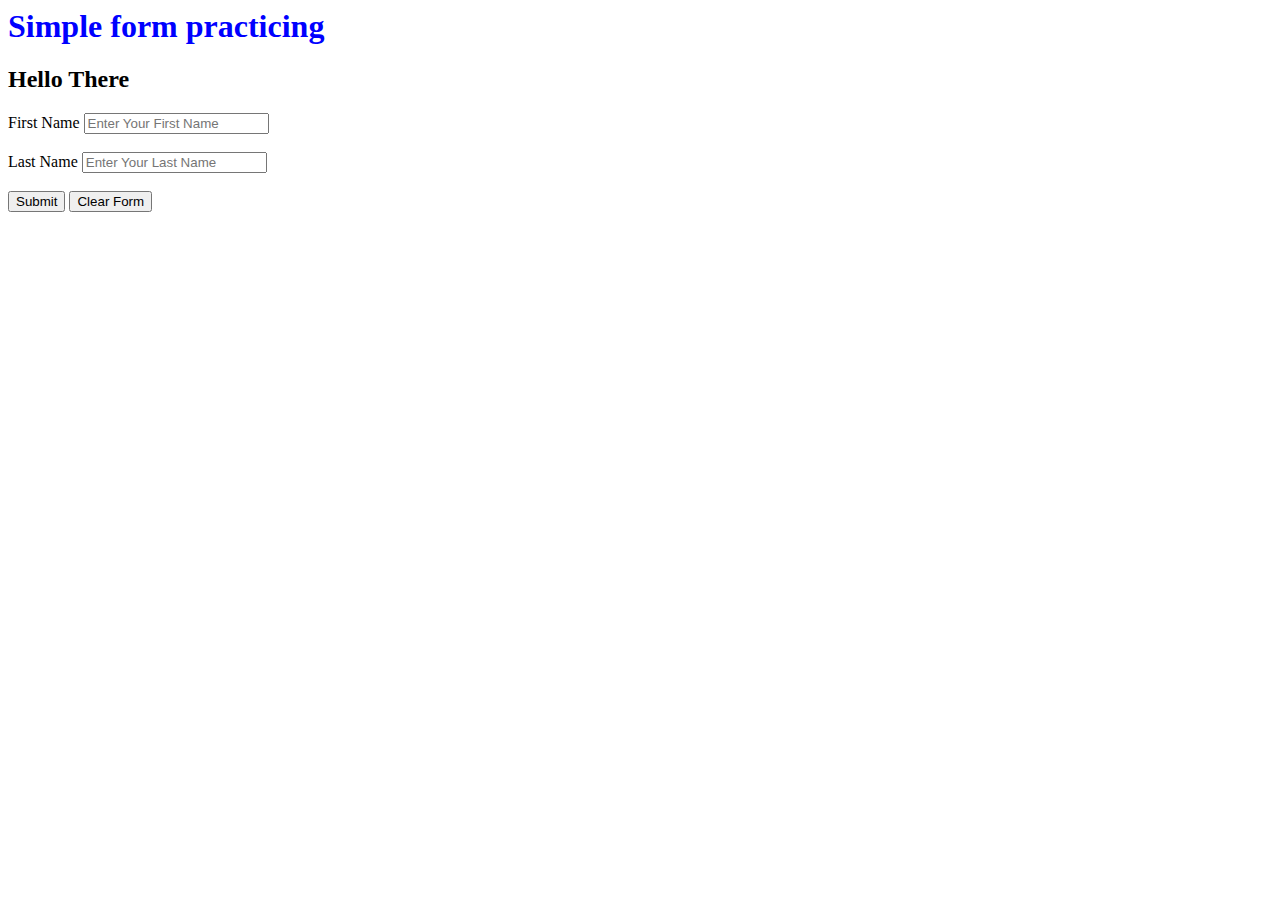
<file: index.html>
<html>
    <head>
        <meta name="google-site-verification" content="ATppMHrXiBF1ZYA9oxsaPxuYAwL2Bfz4l_5RQYfWs0E" />
        <meta charset="UTF-8">
        <meta name="Description" content="A general form">
        <link rel="stylesheet" href="styles.css">
        <title>Get form</title>
    </head>
    <body>
        <h1 >Simple form practicing</h1>
        <span><h2>Hello There</h2></span>
        <form method="get" action="result.html">
            <label for="First Name">First Name</label>
            <input type="text" id="First Name" placeholder="Enter Your First Name" name="First Name"> <br><br>
            <label for="Last Name">Last Name</label>
            <input type="text" id="Last Name" placeholder="Enter Your Last Name" name="Last Name"><br><br>
            <input type="submit">
            <input type="reset" value="Clear Form">
        </form>
    </body>
</html>
</file>
<file: styles.css>
h1{
    color: blue;

}
p{
    color: green;
}
</file>
